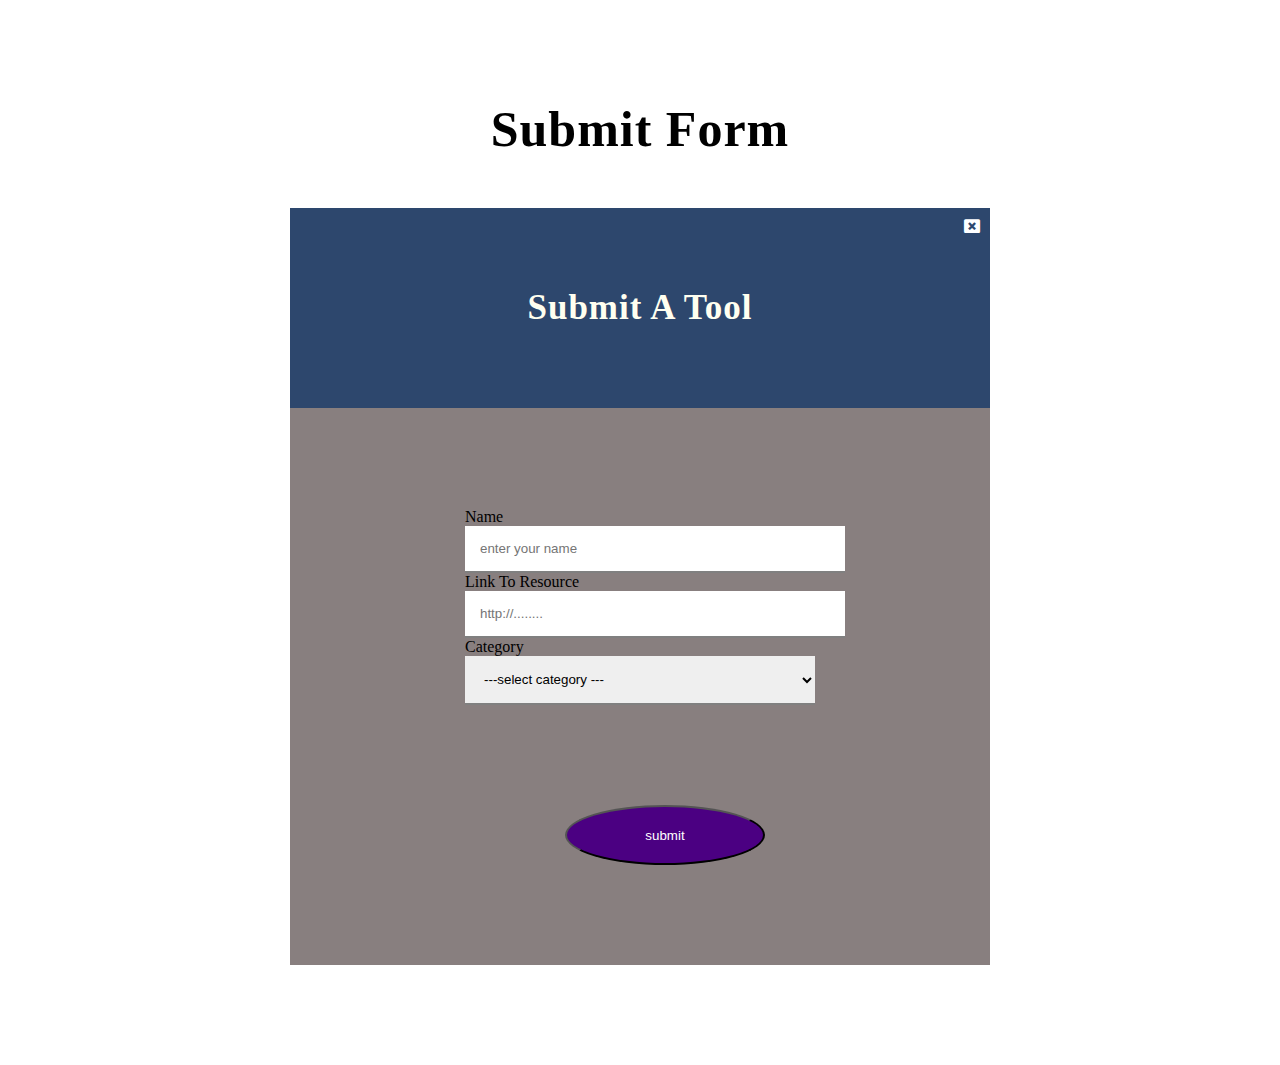
<file: index.html>
<!DOCTYPE html>
<html lang="en">
<head>
    <meta charset="UTF-8">
    <meta http-equiv="X-UA-Compatible" content="IE=edge">
    <meta name="viewport" content="width=device-width, initial-scale=1.0">
    <title>html-css-form-</title>
    <link rel="stylesheet" href="form.css" />
    <link rel="stylesheet" href="https://cdnjs.cloudflare.com/ajax/libs/font-awesome/4.7.0/css/font-awesome.min.css">


</head>
<body>
    <h1 class="head-title">submit form</h1>
    <div class="container">
    <header>
        <h2 class="header-title"> submit a tool </h2>
        <span class="icon">
            <i class="fa fa-window-close" aria-hidden="true"></i>
        </span>
    </header>
    <form>
        <div class="form-title">
            <label>Name</label>
            <input type="text" placeholder="enter your name" class="form-input">
            <label>Link to Resource</label>
            <input type="url" placeholder="http://........" class="form-input">
            <label> category</label>
            <select class="form-input">
                <option> ---select category ---</option>
                <option>first category</option>
                <option> second category </option>
                <option> third category </option>
            </select>
       </div>
       <button class="submit-button">submit</button> 


        </div>

    </form>


   </div>
</body>
</html>
</file>
<file: form.css>
.head-title{
    text-align: center;
    text-transform: capitalize;
    letter-spacing: 1px;
    font-size: 50px;
    margin-top: 100px;
}

.container{
    background-color: rgb(136, 127, 127);
    border: black;
    width: 80%;
    max-width: 700px;
    margin: 0 auto;

}

.container header{
    background-color: rgb(45, 71, 109);
    height: 200px;
    position: relative;
}

.header-title{
    text-align: center;
    text-transform: capitalize;
    letter-spacing: 1px;
    font-size: 35px;
    color: ivory;
    margin-top: 50px;
    padding: 80px;
    

}
.icon{
    position: absolute;
    top: 10px;
    right: 10px;
    color: white;
    cursor: pointer;

}

form{
    max-width: 350px;
    margin:  100px auto;

}
.form-title label{
    text-transform: capitalize;

}

.form-input{
    width: 100%;
    padding: 15px;
    border: 0;
    border-bottom: 2px solid gray;
    display: block;
}

.submit-button{
    width: 200px;
    height: 60px;
    margin: 100px; 
    border-radius:50%;
    color: white;
    cursor: pointer;
    background-color: indigo;


}
</file>
